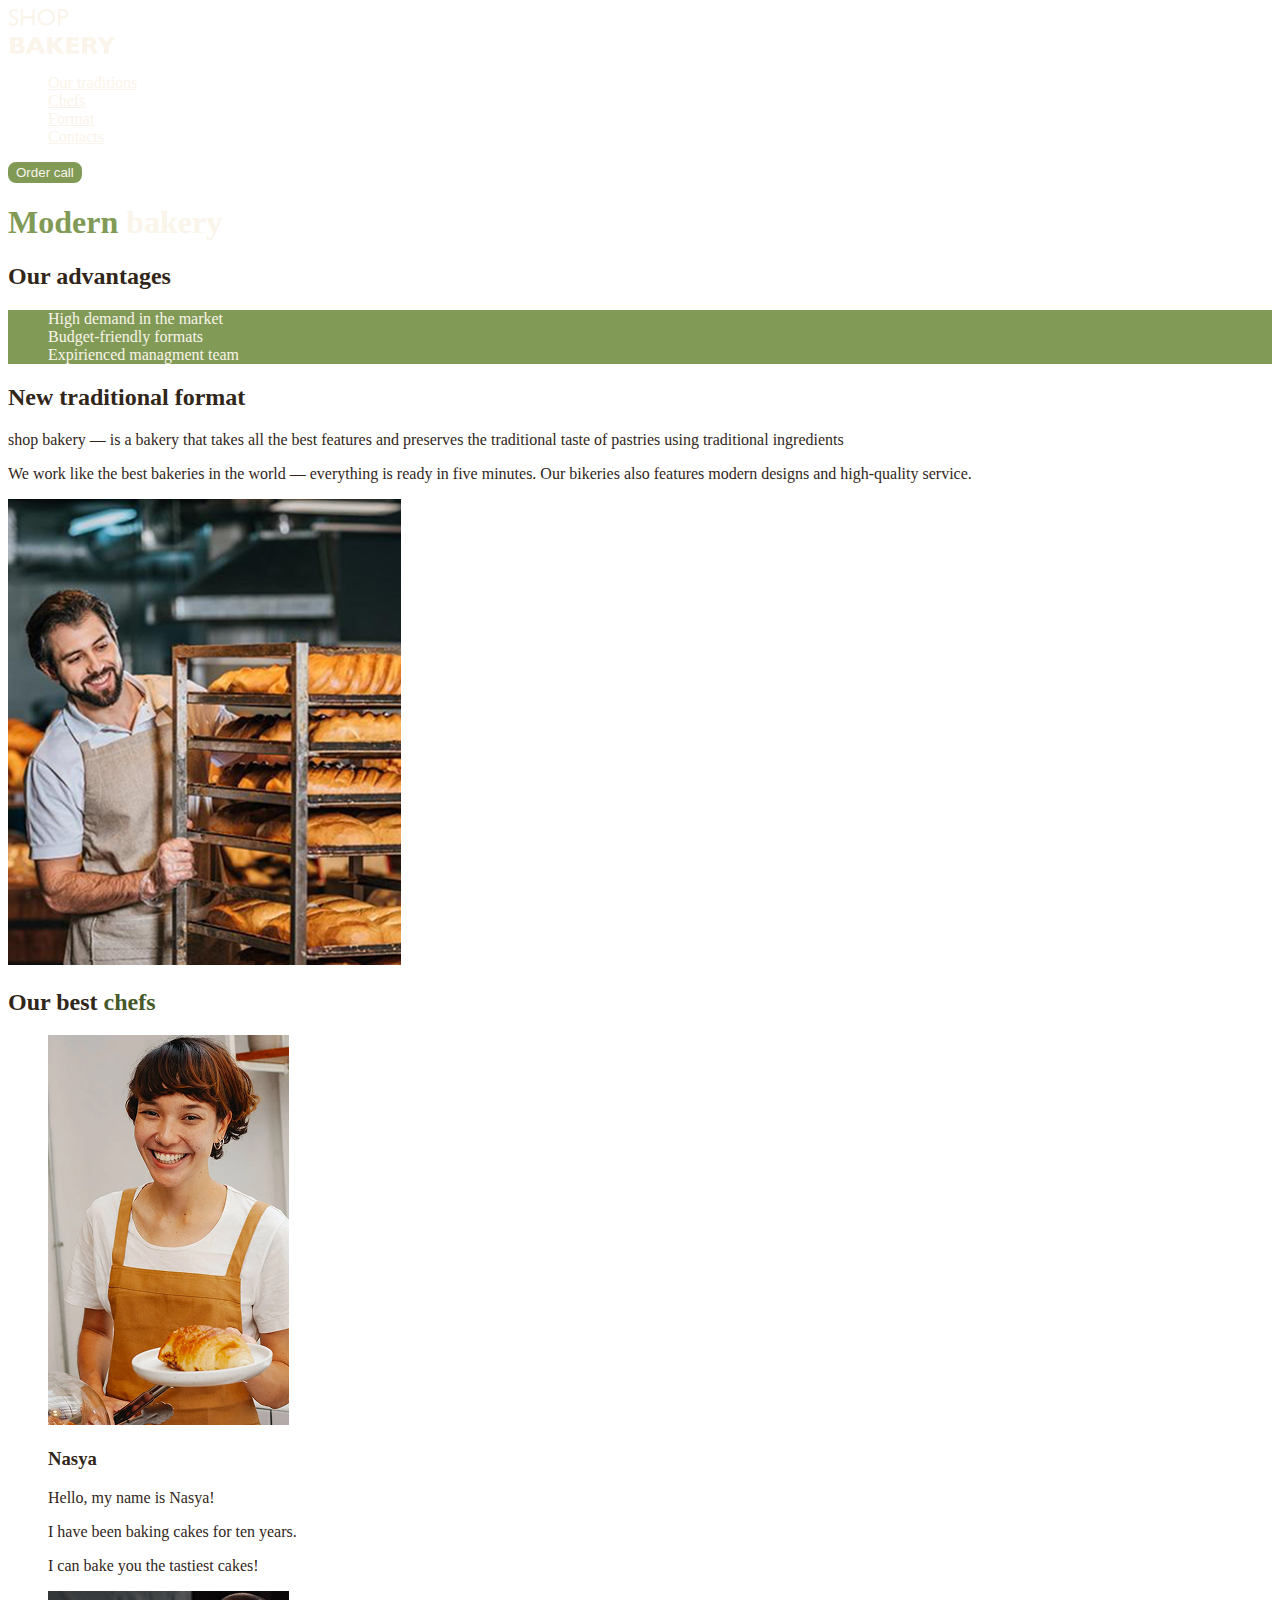
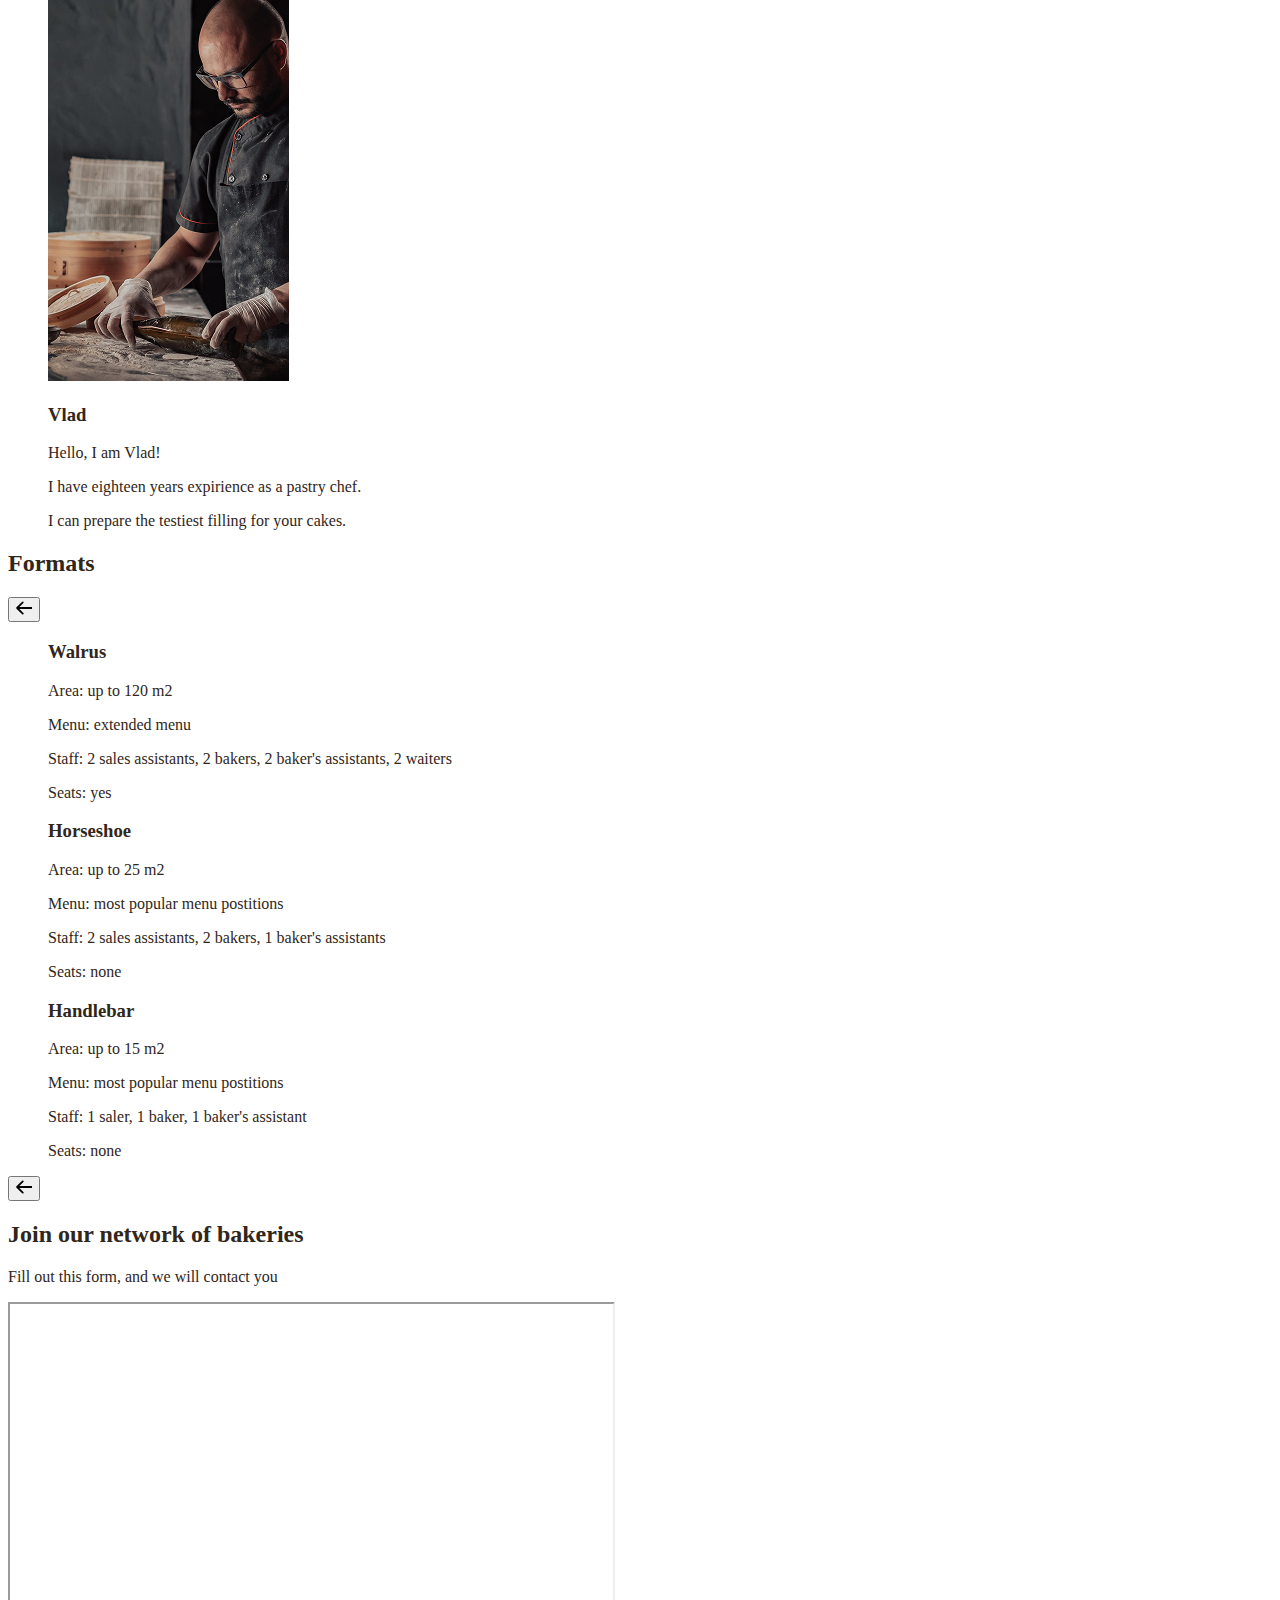
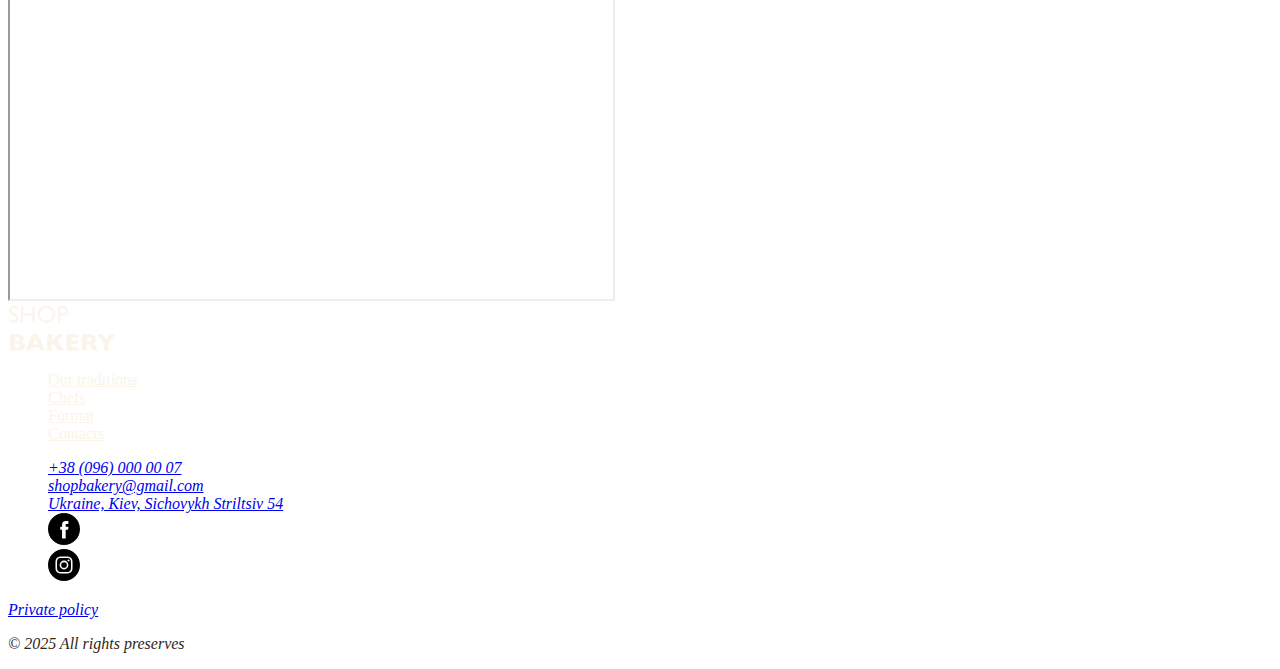
<file: index.html>
<!DOCTYPE html>
<html lang="en">
  <head>
    <meta charset="UTF-8" />
    <meta name="viewport" content="width=device-width, initial-scale=1.0" />
    <title>Modern bakery</title>
    <link rel="stylesheet" href="./css/styles.css" />
  </head>
  <body>
    <header>
      <div class="container">
        <div class="header-container">
          <nav class="header-nav">
            <a href="#"><img src="./images/logo.svg" alt="Shop bakery" /></a>
            <ul class="nav-list">
              <li>
                <a class="nav-link" href="#traditions-section"
                  >Our traditions</a
                >
              </li>
              <li><a class="nav-link" href="#chefs-section">Chefs</a></li>
              <li><a class="nav-link" href="#formats-section">Format</a></li>
              <li><a class="nav-link" href="#contacts-section">Contacts</a></li>
            </ul>
          </nav>
          <button class="button" type="button">Order call</button>
        </div>
      </div>
    </header>
    <main>
      <section class="hero-section">
        <div class="container">
          <h1 class="hero-title"><span class="accent">Modern</span> bakery</h1>
        </div>
      </section>
      <section class="advantages">
        <div class="container">
          <h2 class="visually-hidden">Our advantages</h2>
          <ul class="main-features">
            <li>High demand in the market</li>
            <li>Budget-friendly formats</li>
            <li>Expirienced managment team</li>
          </ul>
        </div>
      </section>
      <section class="traditions-section section" id="traditions-section">
        <div class="container">
          <div class="tradition-container">
            <div class="tradition-content">
              <h2 class="section-title section-title-traditions">
                New traditional format
              </h2>
              <p class="tradition-text">
                <span class="uppercase">shop bakery</span> — is a bakery that
                takes all the best features and preserves the traditional taste
                of pastries using traditional ingredients
              </p>
              <p class="tradition-text limited">
                We work like the best bakeries in the world —
                <span>everything is ready in five minutes</span>. Our bikeries
                also features modern designs and high-quality service.
              </p>
            </div>
            <img src="./images/baker-man.jpg" alt="baker-man with bread" />
          </div>
        </div>
      </section>
      <section class="section" id="chefs-section">
        <div class="container">
          <h2 class="section-title section-title-chefs center">
            Our best <span class="section-accent">chefs</span>
          </h2>
          <ul>
            <li>
              <article>
                <img
                  class="chef-image"
                  src="./images/nastya-chef.jpg"
                  alt="Nastya chef"
                />
                <h3 class="chef-title">Nasya</h3>
                <p>Hello, my name is Nasya!</p>
                <p>I have been baking cakes for ten years.</p>
                <p>I can bake you the tastiest cakes!</p>
              </article>
            </li>
            <li>
              <article>
                <img
                  class="chef-image"
                  src="./images/vlad-chef.jpg"
                  alt="Vlad chef"
                />
                <h3 class="chef-title">Vlad</h3>
                <p>Hello, I am Vlad!</p>
                <p>I have eighteen years expirience as a pastry chef.</p>
                <p>I can prepare the testiest filling for your cakes.</p>
              </article>
            </li>
          </ul>
        </div>
      </section>
      <section class="section" id="formats-section">
        <div class="container">
          <h2 class="section-title formats-section-title center">Formats</h2>
          <button type="button" class="carousel-button">
            <svg width="16" height="16">
              <use href="./images/icons.svg#icon-arrow-left"></use>
            </svg>
          </button>
          <ul class="formats-list">
            <li class="format-item">
              <article class="format-card">
                <h3 class="format-title">Walrus</h3>
                <div class="format-details">
                  <p>Area: up to 120 m2</p>
                  <p>Menu: extended menu</p>
                  <p>
                    Staff: 2 sales assistants, 2 bakers, 2 baker's assistants, 2
                    waiters
                  </p>
                  <p>Seats: yes</p>
                </div>
              </article>
            </li>
            <li class="format-item">
              <article class="format-card">
                <h3 class="format-title">Horseshoe</h3>
                <div class="format-details">
                  <p>Area: up to 25 m2</p>
                  <p>Menu: most popular menu postitions</p>
                  <p>
                    Staff: 2 sales assistants, 2 bakers, 1 baker's assistants
                  </p>
                  <p>Seats: none</p>
                </div>
              </article>
            </li>
            <li class="format-item">
              <article class="format-card">
                <h3 class="format-title">Handlebar</h3>
                <div class="format-details">
                  <p>Area: up to 15 m2</p>
                  <p>Menu: most popular menu postitions</p>
                  <p>Staff: 1 saler, 1 baker, 1 baker's assistant</p>
                  <p>Seats: none</p>
                </div>
              </article>
            </li>
          </ul>
          <button type="button" class="carousel-button">
            <svg width="16" height="16">
              <use href="./images/icons.svg#icon-arrow-left"></use>
            </svg>
          </button>
        </div>
      </section>
      <section class="section" id="contacts-section">
        <div class="container">
          <h2 class="section-title section-contact-title">
            Join our network of bakeries
          </h2>
          <p>Fill out this form, and we will contact you</p>
          <iframe
            src="https://www.google.com/maps/embed?pb=!1m18!1m12!1m3!1d2540.163447036114!2d30.488698376098355!3d50.45668098691574!2m3!1f0!2f0!3f0!3m2!1i1024!2i768!4f13.1!3m3!1m2!1s0x40d4ce637c006b2d%3A0xaf86385f19996ff0!2z0YPQuy4g0KHQtdGH0LXQstGL0YUg0KHRgtGA0LXQu9GM0YbQvtCyLCA1NCwg0JrQuNC10LIsIDAyMDAw!5e0!3m2!1sru!2sua!4v1753080918581!5m2!1sru!2sua"
            width="603"
            height="595"
            allowfullscreen=""
            loading="lazy"
            referrerpolicy="no-referrer-when-downgrade"
          ></iframe>
        </div>
      </section>
    </main>
    <footer class="footer">
      <div class="container">
        <nav>
          <a href="/">
            <img src="./images/logo.svg" alt="Shop bakery" />
          </a>
          <ul>
            <li>
              <a class="nav-link" href="#traditions-section">Our traditions</a>
            </li>
            <li><a class="nav-link" href="#chefs-section">Chefs</a></li>
            <li><a class="nav-link" href="#formats-section">Format</a></li>
            <li><a class="nav-link" href="#contacts-section">Contacts</a></li>
          </ul>
        </nav>
        <address>
          <ul>
            <li>
              <a class="address-link" href="tel:+380960000007"
                >+38 (096) 000 00 07</a
              >
            </li>
            <li>
              <a class="address-link" href="mailto:shopbakery@gmail.com"
                >shopbakery@gmail.com</a
              >
            </li>
            <li>
              <a
                class="address-link"
                href="https://maps.app.goo.gl/8Dp1csF3Va9S7KtK8"
                target="_blank"
                >Ukraine, Kiev, Sichovykh Striltsiv 54</a
              >
            </li>
            <li>
              <a href="#">
                <svg class="address-icon" width="32" height="32">
                  <use href="./images/icons.svg#icon-facebook"></use>
                </svg>
              </a>
            </li>
            <li>
              <a href="#">
                <svg class="address-icon" width="32" height="32">
                  <use href="./images/icons.svg#icon-instagram"></use>
                </svg>
              </a>
            </li>
          </ul>
          <a class="address-link" href="#" target="_blank">Private policy</a>
          <p class="address-copyright">&copy; 2025 All rights preserves</p>
        </address>
      </div>
    </footer>
  </body>
</html>
</file>
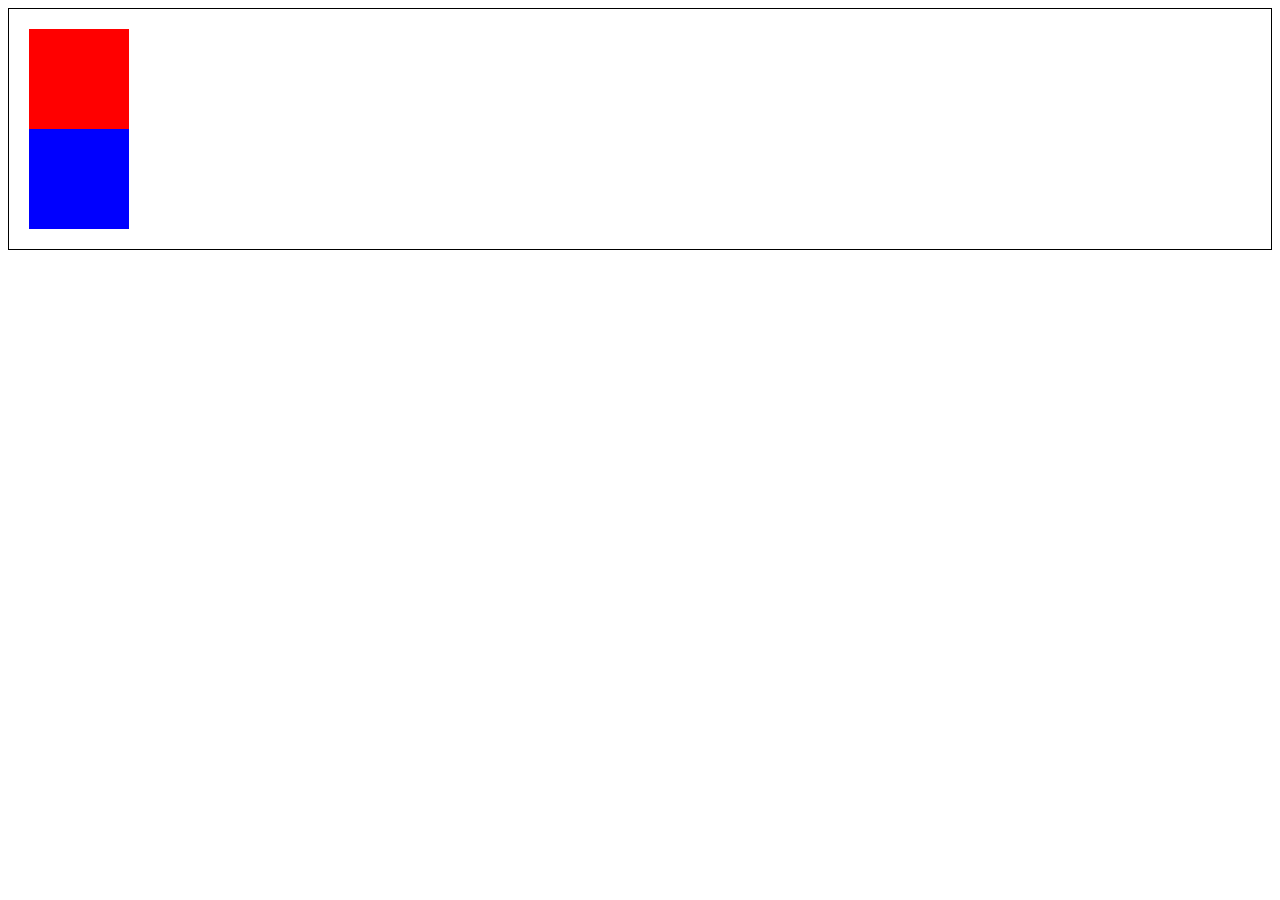
<file: test.html>
<!DOCTYPE html>
<html lang="en">
  <head>
    <meta charset="UTF-8" />
    <meta name="viewport" content="width=device-width, initial-scale=1.0" />
    <title>Document</title>
    <link rel="stylesheet" href="./css/test.css" />
  </head>
  <body>
    <div class="container">
      <div class="box1"></div>
      <div class="box2"></div>
    </div>
  </body>
</html>
</file>
<file: css/styles.css>
:root {
  --color-brand-light: #819b57;
  --color-primary-light: #faf4ea;
  --color-primary-dark: #31261a;
  --color-brand-dark: #465929;
}
/* Base */
body {
  color: var(--color-primary-dark);
  font-family: 'Poppins';
}
ul {
  list-style-type: none;
}
/* Button */
.button {
  background-color: var(--color-brand-light);
  color: var(--color-primary-light);
  border: 2px solid var(--color-brand-light);
  border-radius: 8px;
  cursor: pointer;
}
.button:hover {
  background-color: transparent;
  color: var(--color-brand-dark);
}
/* Links */
.nav-link {
  color: var(--color-primary-light);
}
.nav-link:hover {
  color: var(--color-brand-light);
  /* Hero section */
}
.hero-title {
  color: var(--color-primary-light);
}
.hero-title .accent {
  color: var(--color-brand-light);
}
/* Main features */
.main-features {
  background-color: var(--color-brand-light);
  color: var(--color-primary-light);
}
.section-title {
  color: var(--color-primary-dark);
}
.section-title .section-accent {
  color: var(--color-brand-dark);
}
</file>
<file: css/test.css>
.container {
  border: 1px solid black;
  padding: 20px;
}
.box1 {
  width: 100px;
  height: 100px;
  background-color: red;
}
.box2 {
  width: 100px;
  height: 100px;
  background-color: blue;
}
</file>
